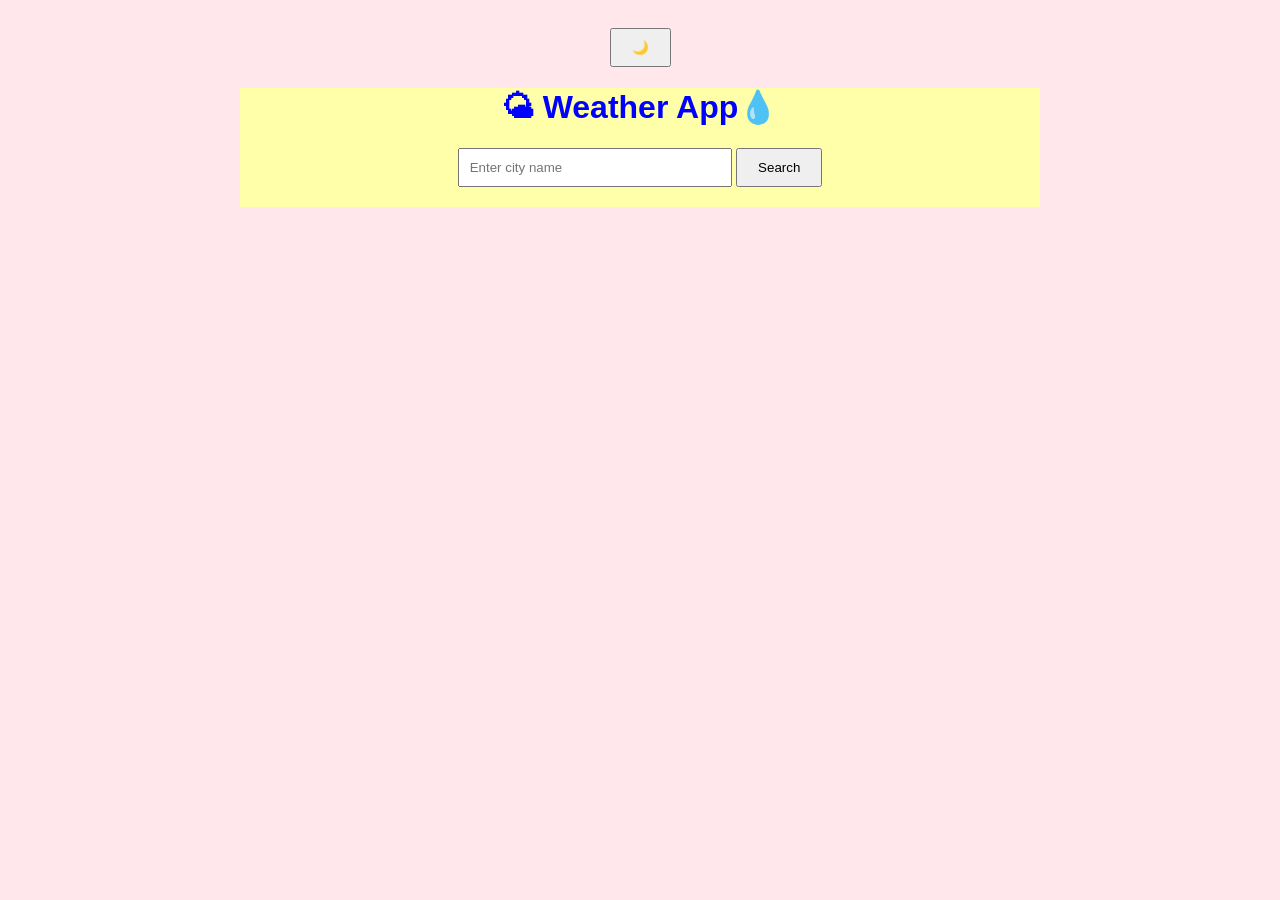
<file: index.html>
<!DOCTYPE html>
<html lang="en">
<head>    
    <meta charset="UTF-8">
    <meta name="viewport" content="width=device-width, initial-scale=1.0">
    <title >JS Lesson.</title>
     <link rel="stylesheet" href="style.css">
    
</head>

 <div id="main">
     
<button id="themeBtn">🌙 </button>

    <div class="container">
        <h1 style="color: blue;">🌤 Weather App💧</h1>
        <input
            type="text"
            id="cityInput"
            placeholder="Enter city name"
        >
        <button id="searchBtn">Search</button>

        <div id="error"></div>

        <div id="currentWeather"></div>

        <div id="forecast"></div>
    </div>
    <script src="script.js"></script>
</body>
</html>
</file>
<file: style.css>
body {
    font-family: Arial, sans-serif;
    background: rgb(255, 231, 236);
    text-align: center;
    padding: 20px;
}

.container {
    max-width: 800px;
    margin: auto;
    background-color: rgb(255, 255, 169);
}

input {
    padding: 10px;
    width: 250px;
}

button {
    padding: 10px 20px;
    cursor: pointer;
}

#error {
    color: red;
    margin: 15px 0;
}

#currentWeather {
    margin-top: 20px;
}

#forecast {
    display: flex;
    justify-content: center;
    flex-wrap: wrap;
    gap: 15px;
    margin-top: 20px;
    
}

.forecast-card {
    background: white;
    padding: 10px;
    border-radius: 10px;
    width: 120px;
    box-shadow: 0px 2px 5px rgb(19, 6, 255);
}

h4 {
  margin-bottom: 3px;
}

.date {
  display: block;
  font-size: 14px;
  font-weight: normal;
  margin-bottom: 10px;
}

body.dark {
    background: #121212;
    color: white;
}

body.dark .container {
    background: #1e1e1e;
}

body.dark .forecast-card {
    background: #2d2d2d;
    color: white;
}

body.dark button {
    background: #444;
    color: white;
}
</file>
